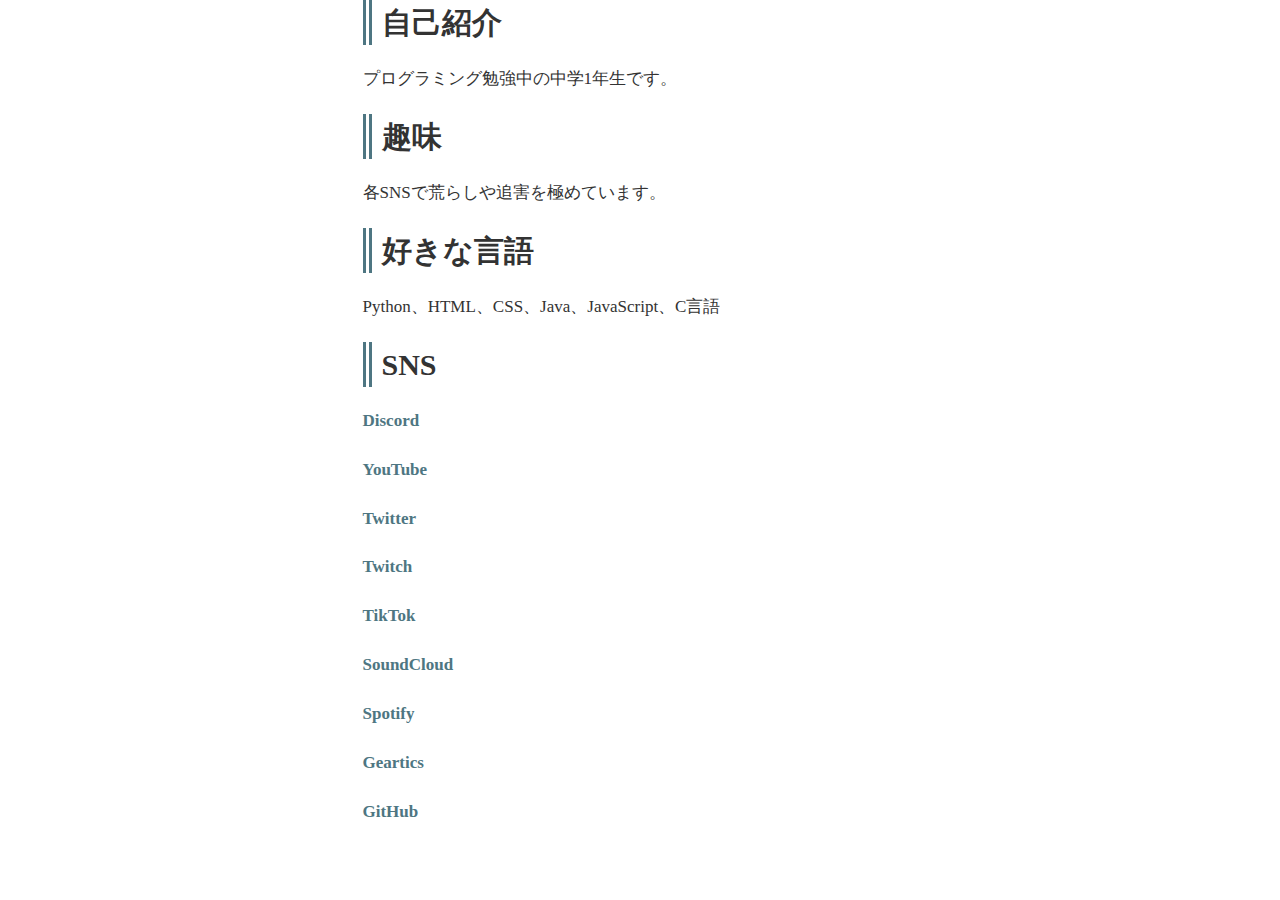
<file: index.html>
<!DOCTYPE html>
<html lang="ja">

<head>
  <meta charset="utf-8">
  <meta name="viewport" content="width=device-width, initial-scale=1">
  <link rel="stylesheet" href="https://analhax.github.io/StyleSheet.css">
  <script src="https://analhax.github.io/JavaScript.js"></script>
  <meta property="og:title" content="analhax">
  <meta property="og:type" content="website">
  <meta property="og:description" content="analhax">
<head>

  <div class="wrapper">
    <h1 id="i-1">自己紹介</h1>
    <p>プログラミング勉強中の中学1年生です。</p>
    <h1 id="i-2">趣味</h1>
    <p>各SNSで荒らしや追害を極めています。</p>
    <h1 id="i-3">好きな言語</h1>
    <p>Python、HTML、CSS、Java、JavaScript、C言語</p>
    <h1 id="i-4">SNS</h1>
    <a href="https://discord.gg/artk">Discord</a><br>
    <a href="https://youtube.com/@analhax">YouTube</a><br>
    <a href="https://twitter.com/analhax">Twitter</a><br>
    <a href="https://twitch.tv/analhax">Twitch</a><br>
    <a href="https://tiktok.com/@github.co">TikTok</a><br>
    <a href="https://soundcloud.com/analhax">SoundCloud</a><br>
    <a href="https://sptfy.com/analhax">Spotify</a><br>
    <a href="https://geartics.com/analhax">Geartics</a><br>
    <a href="https://github.com/analhax">GitHub</a><br>



</body>

</html>
</file>
